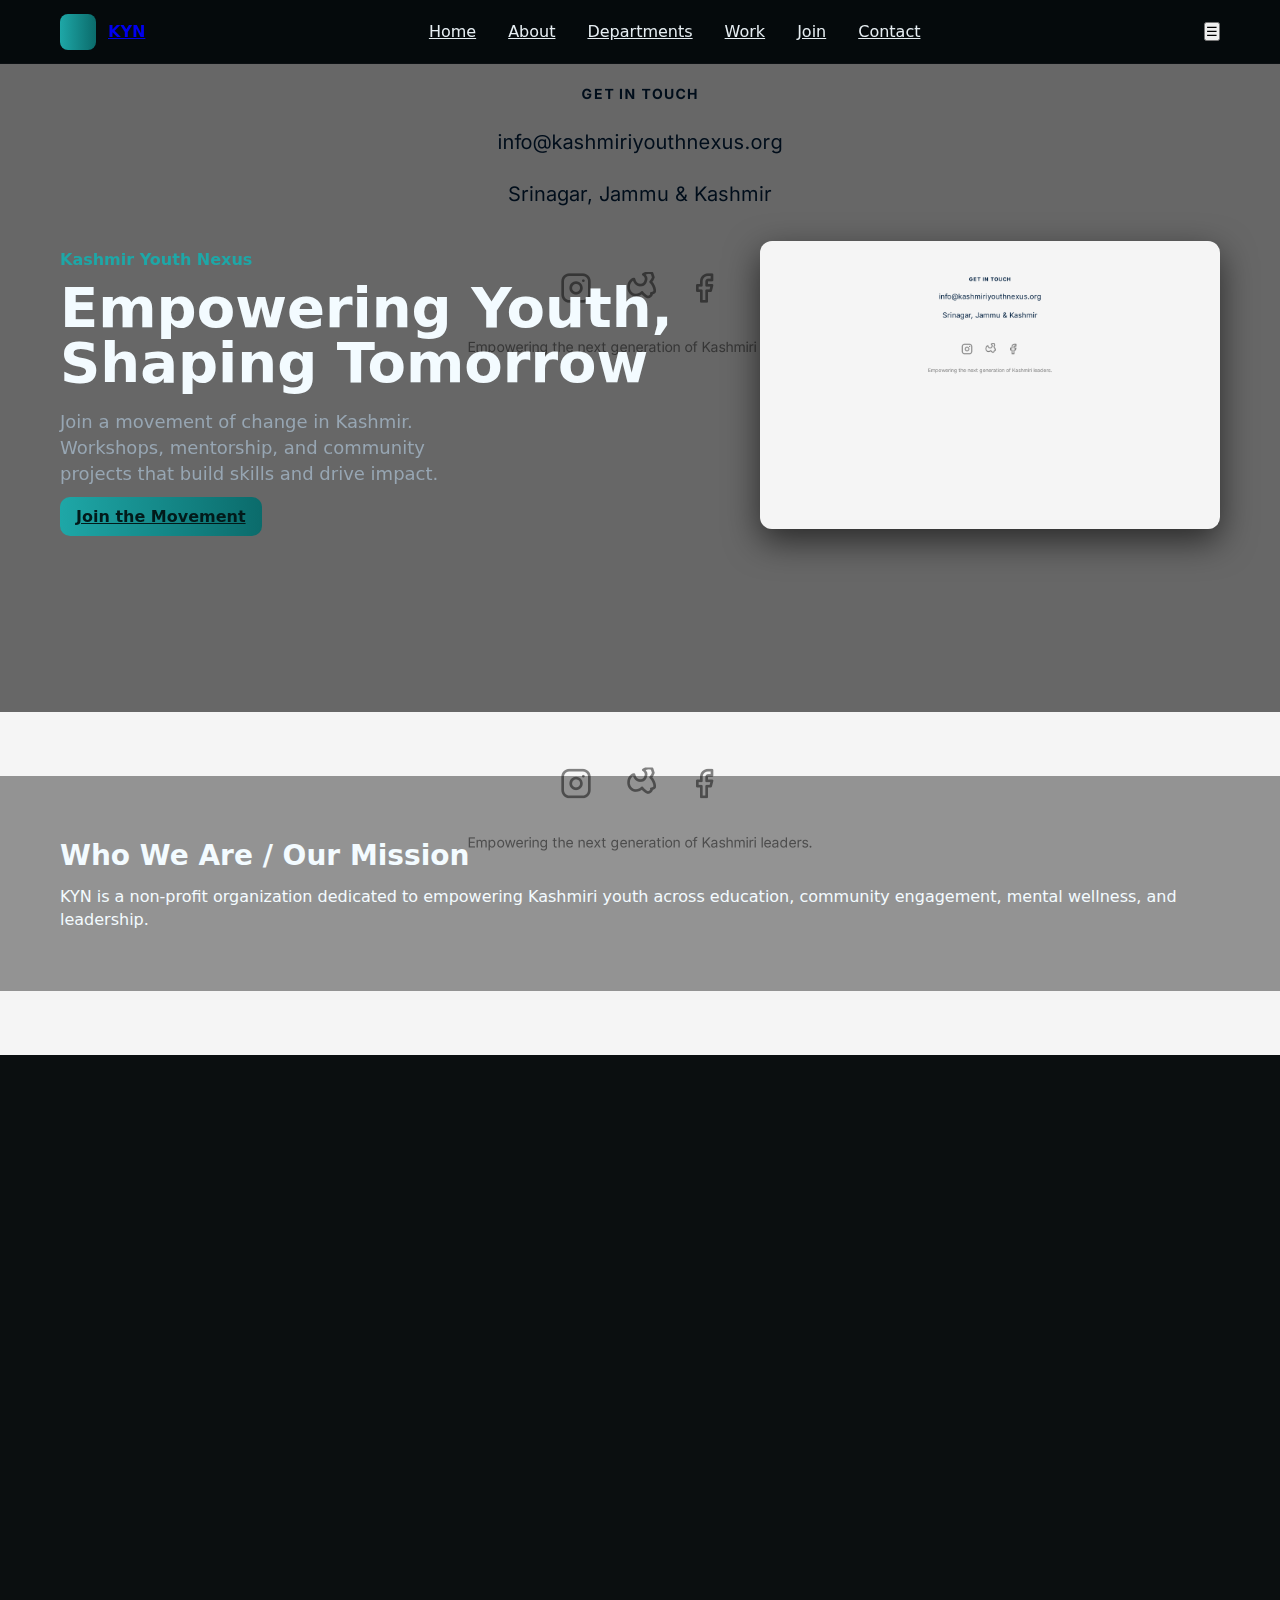
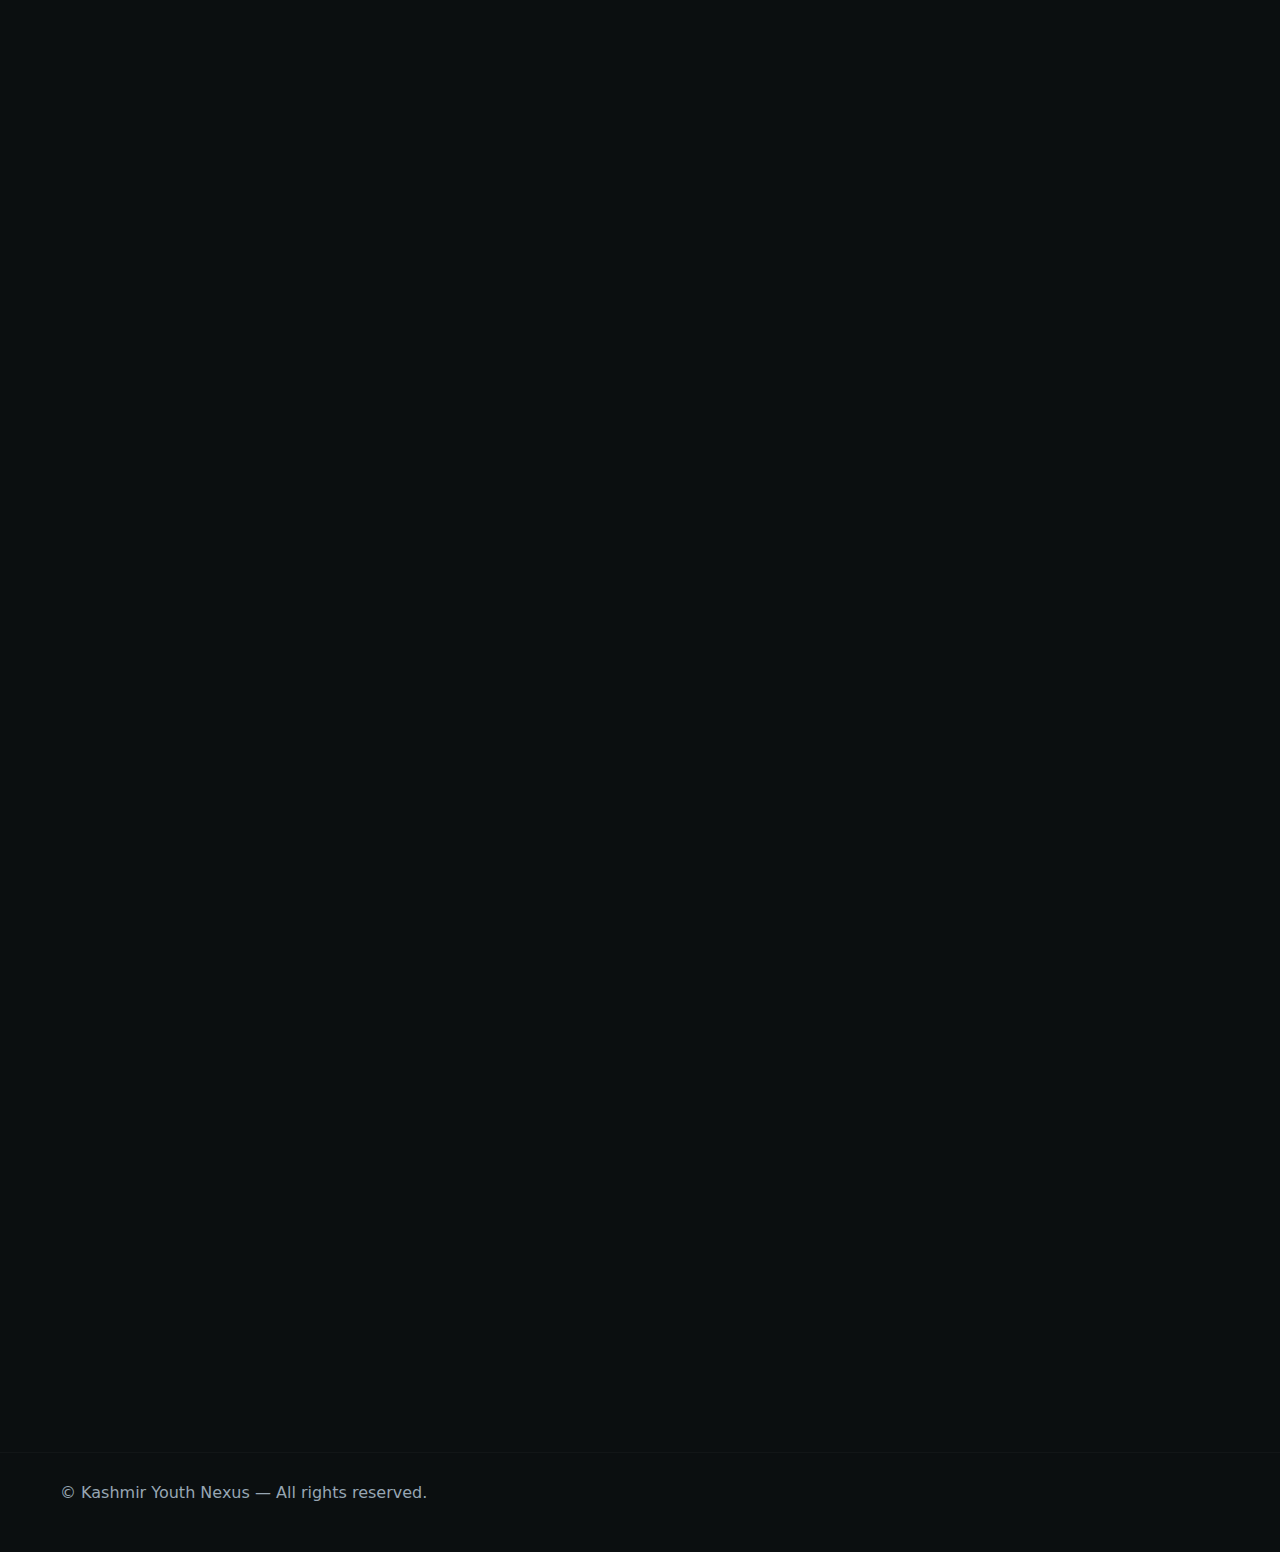
<file: index.html>
<!doctype html><html lang="en"><head><meta charset="utf-8"><meta name="viewport" content="width=device-width,initial-scale=1"><title>KYN - Kashmir Youth Nexus</title>
<link rel="stylesheet" href="./assets/css/styles.css">
<link rel="stylesheet" href="https://unpkg.com/aos@2.3.4/dist/aos.css">
</head><body>
<header class="header"><div class="container"><div class="brand"><span class="mark"></span><a href="index.html">KYN</a></div><nav class="nav"><a href="index.html">Home</a><a href="#about">About</a><a href="#departments">Departments</a><a href="#work">Work</a><a href="#join">Join</a><a href="#contact">Contact</a></nav><button class="hamburger">☰</button></div></header>

<section class="hero" id="home">
  <div class="hero-bg" style="background-image:url('./assets/images/screen.png');"></div>
  <div class="container inner">
    <div class="left" data-aos="fade-up">
      <div class="kicker">Kashmir Youth Nexus</div>
      <h1 class="title">Empowering Youth, Shaping Tomorrow</h1>
      <p class="lead">Join a movement of change in Kashmir. Workshops, mentorship, and community projects that build skills and drive impact.</p>
      <div class="cta"><a class="btn" href="#join">Join the Movement</a></div>
    </div>
    <div class="media reveal" data-aos="fade-left"><img src="./assets/images/screen.png" alt="people" style="width:100%;border-radius:12px;box-shadow:0 12px 34px rgba(0,0,0,0.6)"></div>
  </div>
</section>

<section id="about" class="section" data-aos="fade-up" style="background-image:url('./assets/images/screen.png');background-size:cover;background-position:center;--overlay:rgba(0,0,0,0.45)">
  <div style="position:relative;z-index:2;padding:60px 0;background:linear-gradient(rgba(0,0,0,0.4),rgba(0,0,0,0.4))">
  <div class="container">
    <h2 class="section-title">Who We Are / Our Mission</h2>
    <p class="section-sub">KYN is a non-profit organization dedicated to empowering Kashmiri youth across education, community engagement, mental wellness, and leadership.</p>
  </div>
  </div>
</section>

<section id="departments" class="section" data-aos="fade-up">
  <div class="container">
    <h2 class="section-title">Our Departments</h2>
    <p class="section-sub">Dedicated to empowering Kashmiri youth across various domains.</p>
    <div class="depts">
      <a href="education.html" class="dept" data-aos="fade-up"><div class="icon">🎓</div><h4>Education</h4><p>Providing academic support, scholarships, and skill development.</p></a>
      <a href="community.html" class="dept" data-aos="fade-up"><div class="icon">🤝</div><h4>Community</h4><p>Organizing events and workshops to foster a strong sense of community.</p></a>
      <a href="wellness.html" class="dept" data-aos="fade-up"><div class="icon">🧘</div><h4>Wellness</h4><p>Promoting mental health awareness and providing support systems.</p></a>
      <a href="tech-ai.html" class="dept" data-aos="fade-up"><div class="icon">🛰️</div><h4>Tech / AI</h4><p>Promoting digital literacy and innovation.</p></a>
      <a href="design.html" class="dept" data-aos="fade-up"><div class="icon">🎨</div><h4>Design</h4><p>Nurturing creative expression and visual identities.</p></a>
      <a href="media-relations.html" class="dept" data-aos="fade-up"><div class="icon">📣</div><h4>Media & Relations</h4><p>Managing communications and outreach.</p></a>
    </div>
  </div>
</section>

<section id="work" class="section" data-aos="fade-up" style="background-image:url('./assets/images/screen.png');background-size:cover;background-position:center">
  <div style="background:linear-gradient(rgba(0,0,0,0.5),rgba(0,0,0,0.2));padding:40px 0">
  <div class="container">
    <h2 class="section-title">Our Work in Action</h2>
    <p class="section-sub">Explore our latest events and projects.</p>
    <div style="margin-bottom:18px">
      <button data-filter="all" class="active">All</button>
      <button data-filter="community">Community</button>
      <button data-filter="education">Education</button>
      <button data-filter="wellness">Wellness</button>
    </div>
    <div class="work-grid">
      <div class="card" data-cat="community"><img src="./assets/images/screen.png" alt=""><div class="card-body"><h4>Youth Leadership Summit 2023</h4><p class="small">A short blurb about the summit.</p></div></div>
      <div class="card" data-cat="wellness"><img src="./assets/images/screen.png" alt=""><div class="card-body"><h4>Mental Wellness Workshop</h4><p class="small">Interactive session on wellbeing.</p></div></div>
      <div class="card" data-cat="education"><img src="./assets/images/screen.png" alt=""><div class="card-body"><h4>Educational Bootcamp</h4><p class="small">Coding and digital skills.</p></div></div>
    </div>
  </div>
  </div>
</section>

<section id="join" class="section" data-aos="fade-up" style="background-image:url('./assets/images/screen.png');background-size:cover;background-position:center">
  <div style="background:linear-gradient(rgba(0,0,0,0.35),rgba(0,0,0,0.35));padding:40px 0">
  <div class="container">
    <h2 class="section-title">Become Part of KYN</h2>
    <p class="section-sub">Apply to join as a volunteer, contributor, or member.</p>
    <div class="join-card" data-aos="fade-up">
      <form action="#" method="POST">
        <div class="join-grid">
          <input name="name" placeholder="Full name" required>
          <input type="email" name="email" placeholder="Email" required>
        </div>
        <div style="margin-top:12px"><select name="interest" required><option value="">Select an area</option><option>Education</option><option>Community</option><option>Wellness</option><option>Tech</option></select></div>
        <div style="margin-top:12px"><textarea name="message" rows="5" placeholder="Tell us a bit"></textarea></div>
        <div style="margin-top:18px"><button class="btn" type="submit">Apply Now</button></div>
      </form>
    </div>
  </div>
  </div>
</section>

<section id="contact" class="section" data-aos="fade-up" style="background-image:url('./assets/images/screen.png');background-size:cover;background-position:center">
  <div style="background:linear-gradient(rgba(0,0,0,0.5),rgba(0,0,0,0.2));padding:40px 0">
  <div class="container">
    <h2 class="section-title">Get in Touch</h2>
    <p class="section-sub">Contact: info@kashmiriyouthnexus.org — Srinagar, Jammu & Kashmir</p>
    <form class="contact-form" action="#" method="POST" style="margin-top:12px">
      <input type="email" name="newsletter" placeholder="Enter your email">
      <div style="margin-top:12px"><button class="btn" type="submit">Subscribe</button></div>
    </form>
  </div>
  </div>
</section>

<footer class="footer"><div class="container"><div class="small">© Kashmir Youth Nexus — All rights reserved.</div></div></footer>

<script src="https://unpkg.com/aos@2.3.4/dist/aos.js"></script>
<script src="./assets/js/main.js" defer></script>
</body></html>
</file>
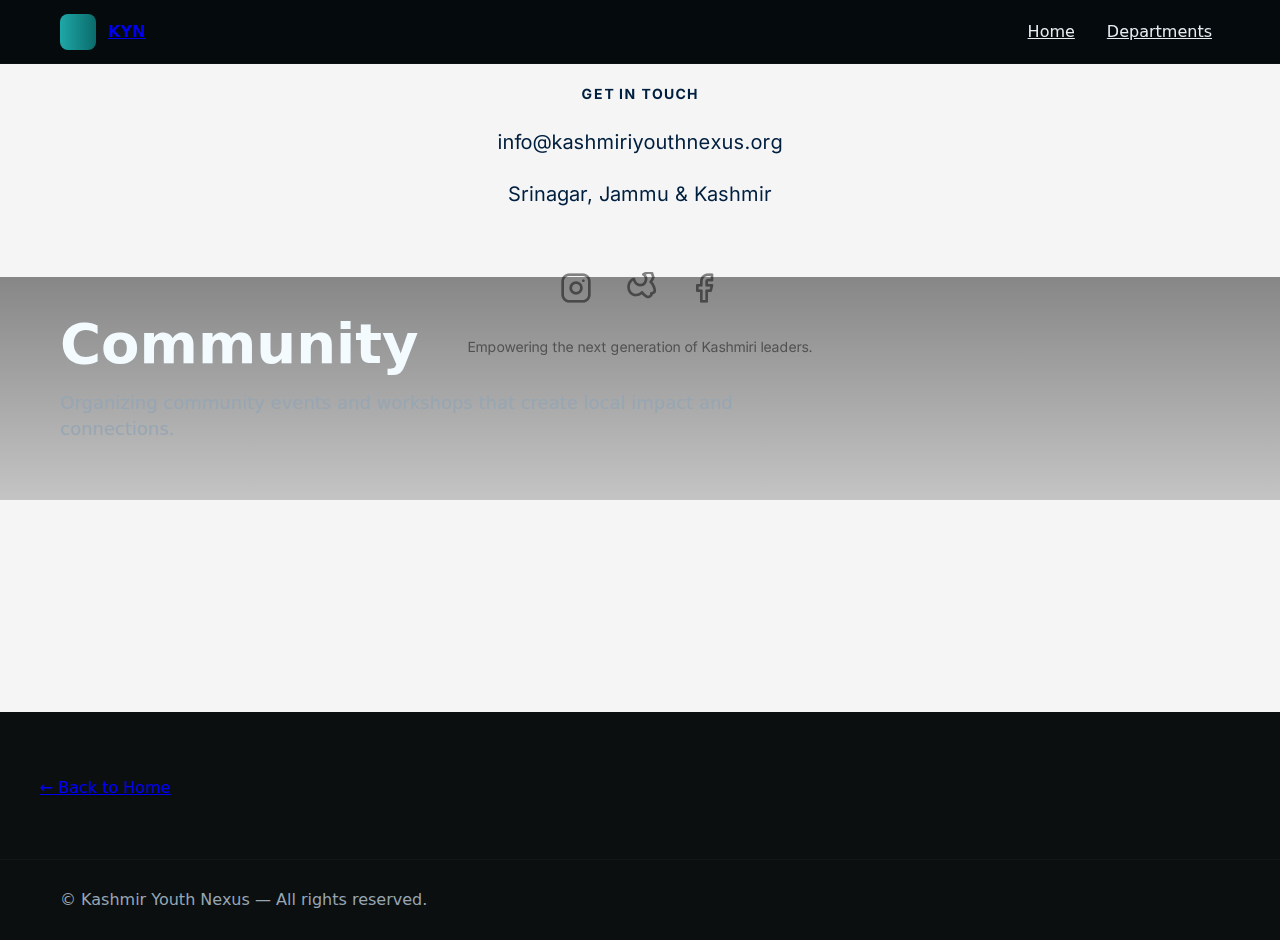
<file: community.html>
<!doctype html><html lang="en"><head><meta charset="utf-8"><meta name="viewport" content="width=device-width,initial-scale=1"><title>Community</title>
<link rel="stylesheet" href="./assets/css/styles.css">
<link rel="stylesheet" href="https://unpkg.com/aos@2.3.4/dist/aos.css">
</head><body>
<header class="header"><div class="container"><div class="brand"><span class="mark"></span><a href="index.html">KYN</a></div><nav class="nav"><a href="index.html">Home</a><a href="index.html#departments">Departments</a></nav></div></header>
<section class="hero" style="background-image:url('./assets/images/screen.png');background-size:cover;background-position:center;padding:80px 0">
  <div style="background:linear-gradient(rgba(0,0,0,0.45),rgba(0,0,0,0.2));padding:40px 0">
  <div class="container"><h1 class="title">Community</h1><p class="lead">Organizing community events and workshops that create local impact and connections.</p></div>
  </div>
</section>
<div class="container section" style="padding-bottom:60px"><p><a href="index.html">← Back to Home</a></p></div>
<footer class="footer"><div class="container"><div class="small">© Kashmir Youth Nexus — All rights reserved.</div></div></footer>
<script src="https://unpkg.com/aos@2.3.4/dist/aos.js"></script>
<script src="./assets/js/main.js" defer></script>
</body></html>
</file>
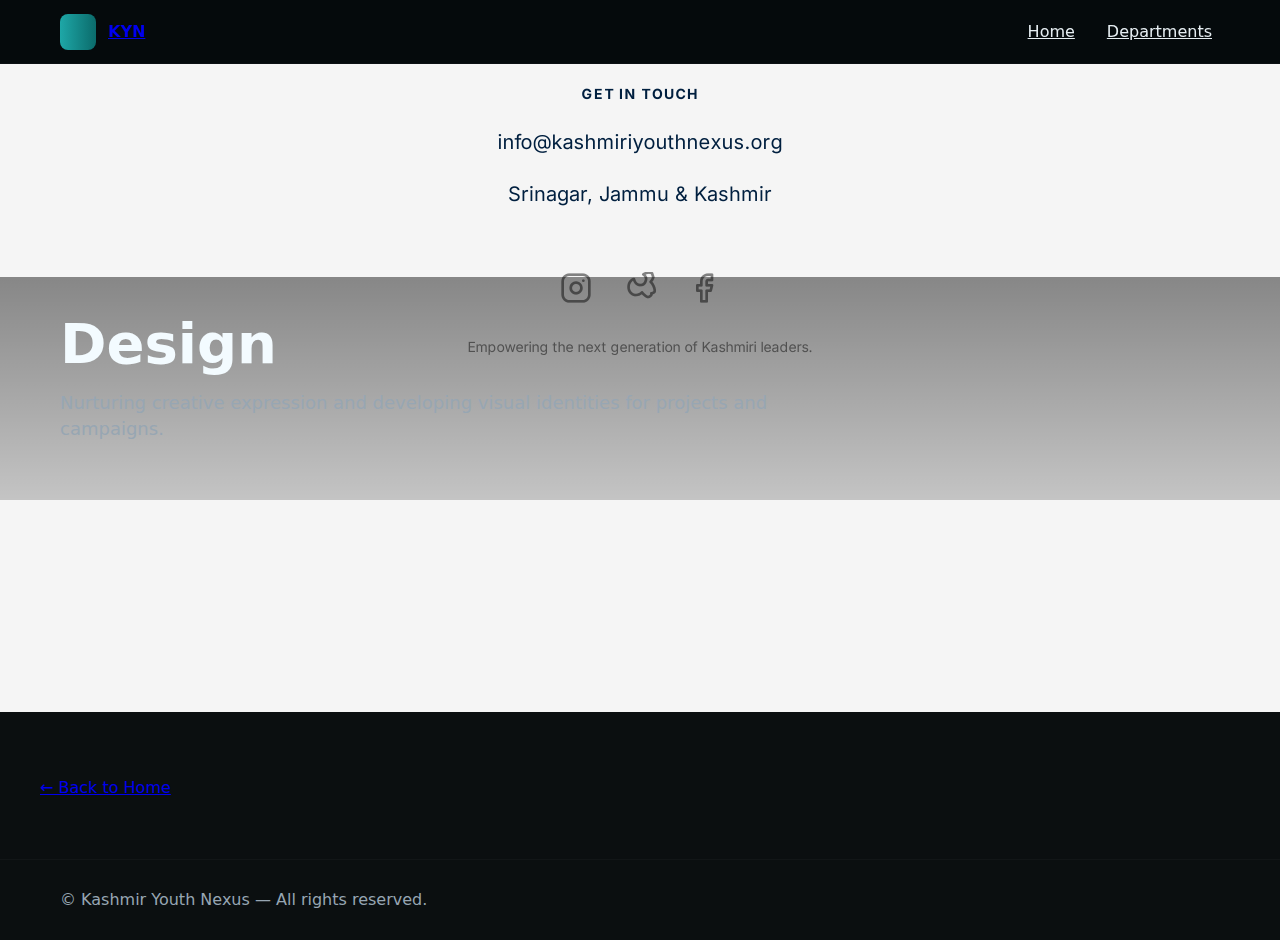
<file: design.html>
<!doctype html><html lang="en"><head><meta charset="utf-8"><meta name="viewport" content="width=device-width,initial-scale=1"><title>Design</title>
<link rel="stylesheet" href="./assets/css/styles.css">
<link rel="stylesheet" href="https://unpkg.com/aos@2.3.4/dist/aos.css">
</head><body>
<header class="header"><div class="container"><div class="brand"><span class="mark"></span><a href="index.html">KYN</a></div><nav class="nav"><a href="index.html">Home</a><a href="index.html#departments">Departments</a></nav></div></header>
<section class="hero" style="background-image:url('./assets/images/screen.png');background-size:cover;background-position:center;padding:80px 0">
  <div style="background:linear-gradient(rgba(0,0,0,0.45),rgba(0,0,0,0.2));padding:40px 0">
  <div class="container"><h1 class="title">Design</h1><p class="lead">Nurturing creative expression and developing visual identities for projects and campaigns.</p></div>
  </div>
</section>
<div class="container section" style="padding-bottom:60px"><p><a href="index.html">← Back to Home</a></p></div>
<footer class="footer"><div class="container"><div class="small">© Kashmir Youth Nexus — All rights reserved.</div></div></footer>
<script src="https://unpkg.com/aos@2.3.4/dist/aos.js"></script>
<script src="./assets/js/main.js" defer></script>
</body></html>
</file>
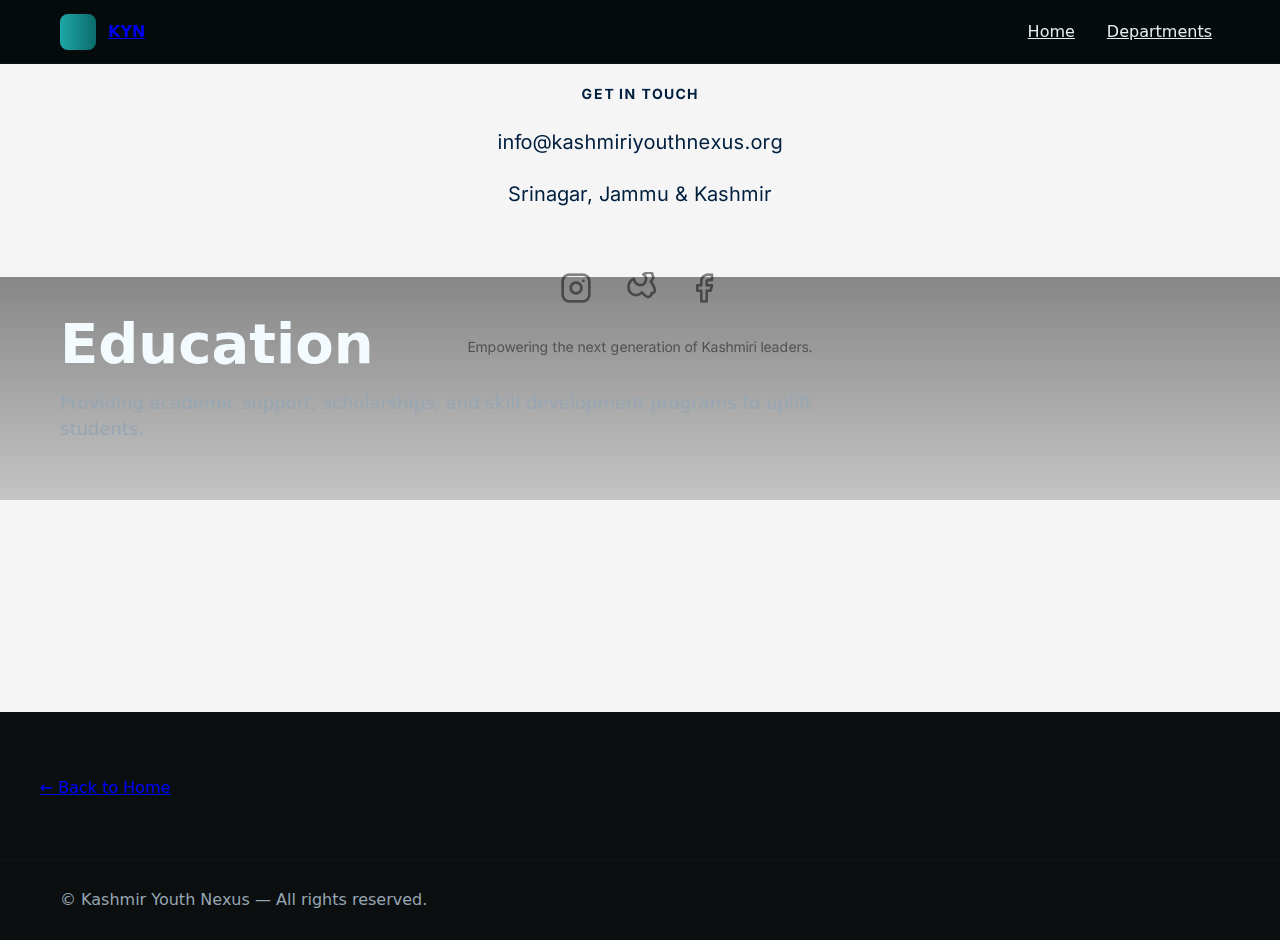
<file: education.html>
<!doctype html><html lang="en"><head><meta charset="utf-8"><meta name="viewport" content="width=device-width,initial-scale=1"><title>Education</title>
<link rel="stylesheet" href="./assets/css/styles.css">
<link rel="stylesheet" href="https://unpkg.com/aos@2.3.4/dist/aos.css">
</head><body>
<header class="header"><div class="container"><div class="brand"><span class="mark"></span><a href="index.html">KYN</a></div><nav class="nav"><a href="index.html">Home</a><a href="index.html#departments">Departments</a></nav></div></header>
<section class="hero" style="background-image:url('./assets/images/screen.png');background-size:cover;background-position:center;padding:80px 0">
  <div style="background:linear-gradient(rgba(0,0,0,0.45),rgba(0,0,0,0.2));padding:40px 0">
  <div class="container"><h1 class="title">Education</h1><p class="lead">Providing academic support, scholarships, and skill development programs to uplift students.</p></div>
  </div>
</section>
<div class="container section" style="padding-bottom:60px"><p><a href="index.html">← Back to Home</a></p></div>
<footer class="footer"><div class="container"><div class="small">© Kashmir Youth Nexus — All rights reserved.</div></div></footer>
<script src="https://unpkg.com/aos@2.3.4/dist/aos.js"></script>
<script src="./assets/js/main.js" defer></script>
</body></html>
</file>
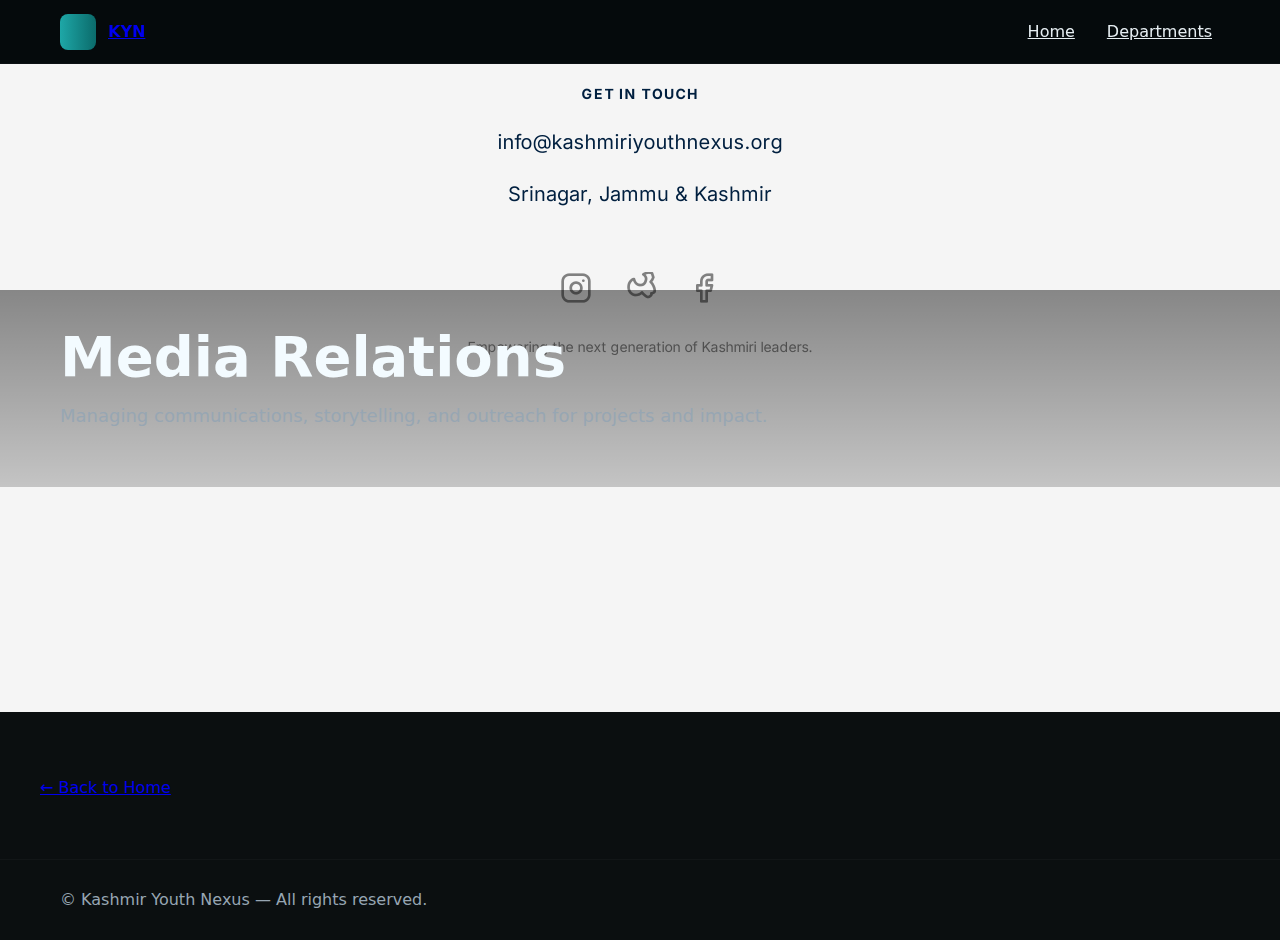
<file: media-relations.html>
<!doctype html><html lang="en"><head><meta charset="utf-8"><meta name="viewport" content="width=device-width,initial-scale=1"><title>Media Relations</title>
<link rel="stylesheet" href="./assets/css/styles.css">
<link rel="stylesheet" href="https://unpkg.com/aos@2.3.4/dist/aos.css">
</head><body>
<header class="header"><div class="container"><div class="brand"><span class="mark"></span><a href="index.html">KYN</a></div><nav class="nav"><a href="index.html">Home</a><a href="index.html#departments">Departments</a></nav></div></header>
<section class="hero" style="background-image:url('./assets/images/screen.png');background-size:cover;background-position:center;padding:80px 0">
  <div style="background:linear-gradient(rgba(0,0,0,0.45),rgba(0,0,0,0.2));padding:40px 0">
  <div class="container"><h1 class="title">Media Relations</h1><p class="lead">Managing communications, storytelling, and outreach for projects and impact.</p></div>
  </div>
</section>
<div class="container section" style="padding-bottom:60px"><p><a href="index.html">← Back to Home</a></p></div>
<footer class="footer"><div class="container"><div class="small">© Kashmir Youth Nexus — All rights reserved.</div></div></footer>
<script src="https://unpkg.com/aos@2.3.4/dist/aos.js"></script>
<script src="./assets/js/main.js" defer></script>
</body></html>
</file>
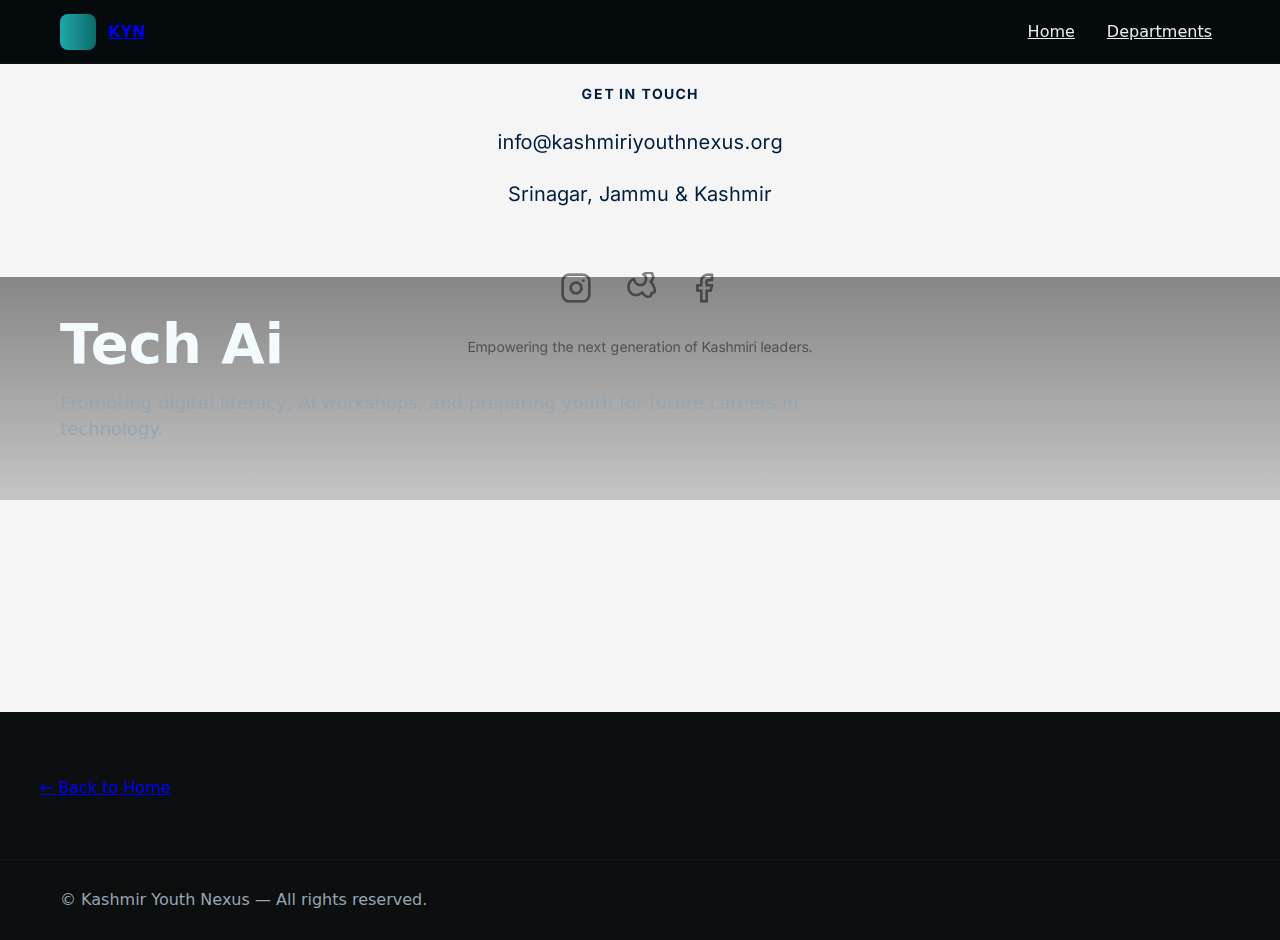
<file: tech-ai.html>
<!doctype html><html lang="en"><head><meta charset="utf-8"><meta name="viewport" content="width=device-width,initial-scale=1"><title>Tech Ai</title>
<link rel="stylesheet" href="./assets/css/styles.css">
<link rel="stylesheet" href="https://unpkg.com/aos@2.3.4/dist/aos.css">
</head><body>
<header class="header"><div class="container"><div class="brand"><span class="mark"></span><a href="index.html">KYN</a></div><nav class="nav"><a href="index.html">Home</a><a href="index.html#departments">Departments</a></nav></div></header>
<section class="hero" style="background-image:url('./assets/images/screen.png');background-size:cover;background-position:center;padding:80px 0">
  <div style="background:linear-gradient(rgba(0,0,0,0.45),rgba(0,0,0,0.2));padding:40px 0">
  <div class="container"><h1 class="title">Tech Ai</h1><p class="lead">Promoting digital literacy, AI workshops, and preparing youth for future careers in technology.</p></div>
  </div>
</section>
<div class="container section" style="padding-bottom:60px"><p><a href="index.html">← Back to Home</a></p></div>
<footer class="footer"><div class="container"><div class="small">© Kashmir Youth Nexus — All rights reserved.</div></div></footer>
<script src="https://unpkg.com/aos@2.3.4/dist/aos.js"></script>
<script src="./assets/js/main.js" defer></script>
</body></html>
</file>
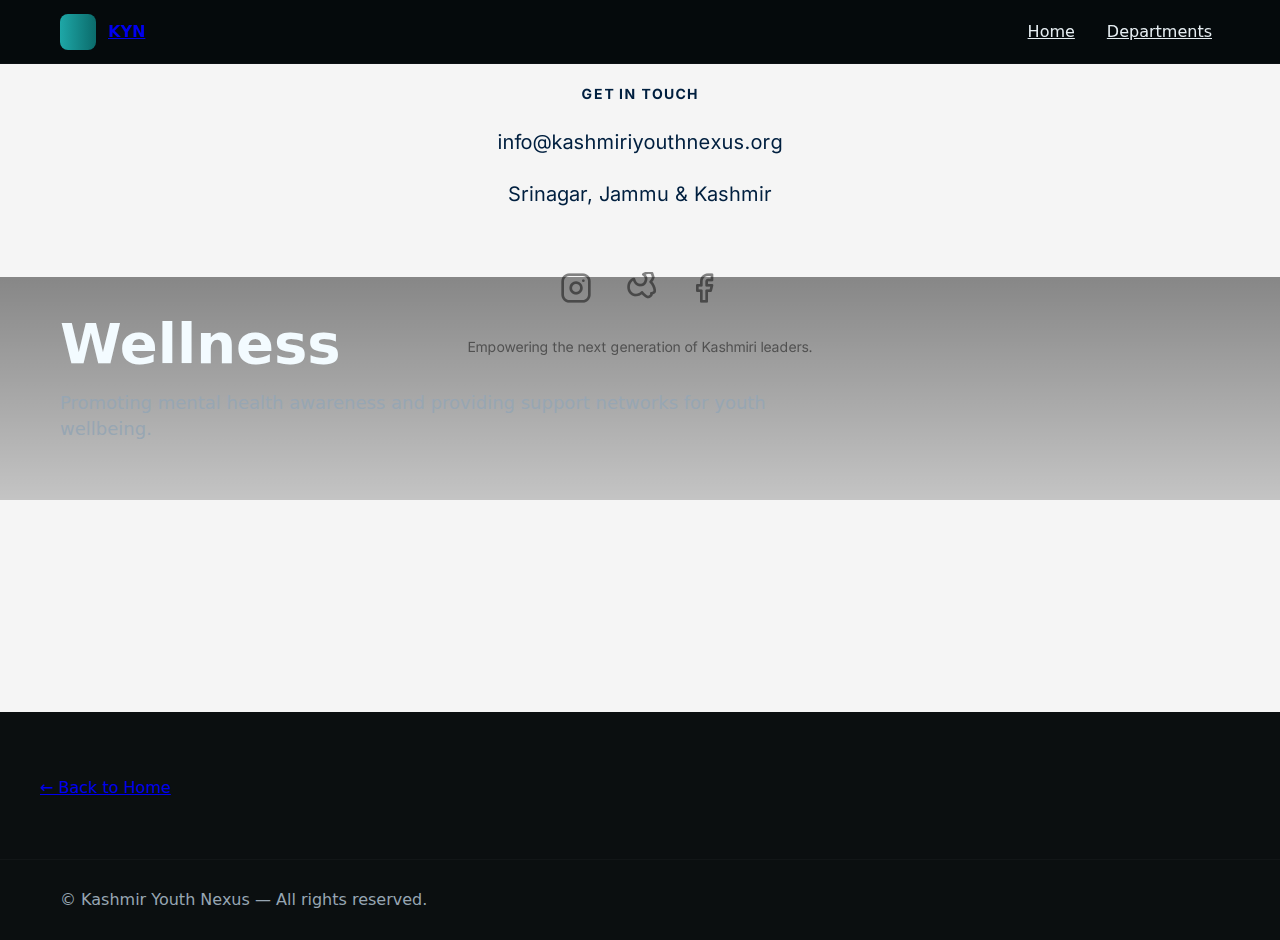
<file: wellness.html>
<!doctype html><html lang="en"><head><meta charset="utf-8"><meta name="viewport" content="width=device-width,initial-scale=1"><title>Wellness</title>
<link rel="stylesheet" href="./assets/css/styles.css">
<link rel="stylesheet" href="https://unpkg.com/aos@2.3.4/dist/aos.css">
</head><body>
<header class="header"><div class="container"><div class="brand"><span class="mark"></span><a href="index.html">KYN</a></div><nav class="nav"><a href="index.html">Home</a><a href="index.html#departments">Departments</a></nav></div></header>
<section class="hero" style="background-image:url('./assets/images/screen.png');background-size:cover;background-position:center;padding:80px 0">
  <div style="background:linear-gradient(rgba(0,0,0,0.45),rgba(0,0,0,0.2));padding:40px 0">
  <div class="container"><h1 class="title">Wellness</h1><p class="lead">Promoting mental health awareness and providing support networks for youth wellbeing.</p></div>
  </div>
</section>
<div class="container section" style="padding-bottom:60px"><p><a href="index.html">← Back to Home</a></p></div>
<footer class="footer"><div class="container"><div class="small">© Kashmir Youth Nexus — All rights reserved.</div></div></footer>
<script src="https://unpkg.com/aos@2.3.4/dist/aos.js"></script>
<script src="./assets/js/main.js" defer></script>
</body></html>
</file>
<file: assets/css/styles.css>
/* v6 complete styles - premium look with background images and overlays */
*{box-sizing:border-box;margin:0;padding:0}
:root{--accent:#1ea7a7;--muted:#97a6b3;--bg:#0b0f10;--white:#f3fbff;--maxw:1200px;--ff:Inter,system-ui,Arial;--radius:14px}
body{font-family:var(--ff);background:var(--bg);color:var(--white);-webkit-font-smoothing:antialiased;line-height:1.45}
.container{max-width:var(--maxw);margin:0 auto;padding:0 20px}
.header{position:sticky;top:0;background:rgba(2,6,10,0.6);backdrop-filter:blur(6px);z-index:90;padding:12px 0;border-bottom:1px solid rgba(255,255,255,0.03)}
.header .container{display:flex;align-items:center;justify-content:space-between}
.brand{display:flex;align-items:center;gap:12px;font-weight:700}
.brand .mark{width:36px;height:36px;border-radius:8px;background:linear-gradient(90deg,var(--accent),#0b6b6b);display:inline-block}
.nav{display:flex;gap:16px;align-items:center}
.nav a{color:var(--white);opacity:0.95;padding:8px;border-radius:8px}
.hero{min-height:72vh;display:grid;align-items:center;padding:80px 0;position:relative;overflow:hidden}
.hero .inner{display:grid;grid-template-columns:1fr 460px;gap:28px;align-items:center}
.kicker{color:var(--accent);font-weight:700;margin-bottom:10px}
.title{font-size:clamp(30px,6vw,56px);line-height:0.98;font-weight:800;margin-bottom:18px}
.lead{color:var(--muted);font-size:18px;margin-bottom:18px;max-width:65%}
.hero-bg{position:absolute;inset:0;background-size:cover;background-position:center;filter:brightness(0.42);z-index: -1}
.section{padding:64px 0;position:relative}
.section .section-title{font-size:28px;font-weight:800;margin-bottom:8px}
.depts{display:grid;grid-template-columns:repeat(3,1fr);gap:20px;margin-top:22px}
.dept{background:rgba(255,255,255,0.03);padding:20px;border-radius:12px;min-height:140px;display:flex;flex-direction:column;gap:12px}
.work-grid{display:grid;grid-template-columns:repeat(3,1fr);gap:20px;margin-top:18px}
.card{background:rgba(255,255,255,0.03);border-radius:12px;overflow:hidden;box-shadow:0 8px 30px rgba(0,0,0,0.6)}
.card img{width:100%;height:180px;object-fit:cover}
.join-card{background:rgba(255,255,255,0.02);padding:20px;border-radius:12px}
.btn{background:linear-gradient(90deg,var(--accent),#0b6b6b);padding:10px 16px;border-radius:10px;color:#021a1a;font-weight:700;border:0}
.footer{padding:28px 0;color:var(--muted);border-top:1px solid rgba(255,255,255,0.03)}
.reveal{opacity:0;transform:translateY(18px);transition:opacity .6s ease,transform .6s cubic-bezier(.2,.9,.2,1)}
.reveal.aos-animate{opacity:1;transform:none}
@media(max-width:1000px){.hero .inner{grid-template-columns:1fr}.depts{grid-template-columns:repeat(2,1fr)}.work-grid{grid-template-columns:repeat(2,1fr)}}
@media(max-width:600px){.depts{grid-template-columns:1fr}.work-grid{grid-template-columns:1fr}.lead{max-width:100%}.nav{display:none}}
</file>
